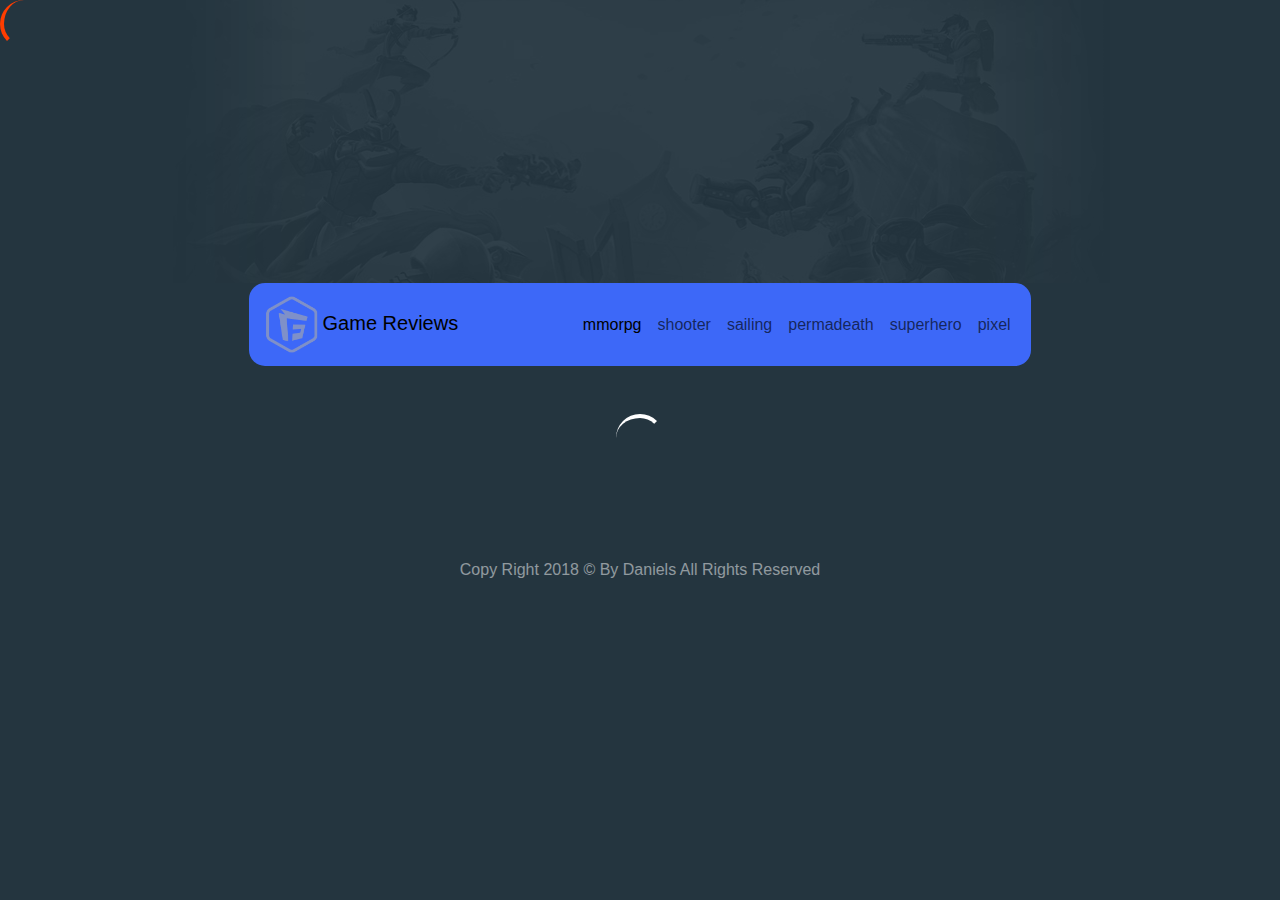
<file: index.html>
<!DOCTYPE html>
<html lang="en">

<head>
    <meta charset="UTF-8">
    <meta name="viewport" content="width=device-width, initial-scale=1.0">
    <title>Gaming</title>
    <link rel="icon" href="">
    <link rel="preconnect" href="https://fonts.googleapis.com">
    <link rel="preconnect" href="https://fonts.gstatic.com" crossorigin>
    <link
        href="https://fonts.googleapis.com/css2?family=Montserrat:ital,wght@0,100..900;1,100..900&family=Poppins:ital,wght@0,100;0,200;0,300;0,400;0,500;0,600;0,700;0,800;0,900;1,100;1,200;1,300;1,400;1,500;1,600;1,700;1,800;1,900&display=swap"
        rel="stylesheet">
    <link rel="stylesheet" href="css/bootstrap.min.css">
    <link rel="stylesheet" href="css/all.min.css">
    <link rel="stylesheet" href="css/css.css">
    <link rel="stylesheet" href="css/media.css">

<body>
    <header class="vh-50">
        <div class="container d-flex justify-content-center align-content-center m-lg-auto">
            <img src="images/wraper.png" alt="wallpaper">
        </div>
    </header>
    <div class="container d-flex justify-content-center align-content-center m-lg-auto ">
        <nav class="navbar navbar-expand-lg rounded-4">
            <div class="container">
                <a class="navbar-brand primary-font" href="#Home"> <span> <img class="w-25 rounded-2 "
                            src="images/imgi_2_logo-sm.png" alt="logo"></span>Game Reviews</a>
                <button class="navbar-toggler" type="button" data-bs-toggle="collapse" data-bs-target="#navbarNav"
                    aria-controls="navbarNav" aria-expanded="false" aria-label="Toggle navigation">
                    <span class="navbar-toggler-icon"></span>
                </button>
                <div class="collapse navbar-collapse" id="navbarNav">
                    <ul class="navbar-nav ms-auto" id="cats">
                        <li class="nav-item ">
                            <a class="nav-link active" aria-current="page" href="#mmorpg" id="mmorpg">mmorpg</a>
                        </li>
                        <li class="nav-item">
                            <a class="nav-link" href="#shooter" id="shooter">shooter</a>
                        </li>
                        <li class="nav-item">
                            <a class="nav-link" href="#sailing"  id="sailing">sailing</a>
                        </li>
                        <li class="nav-item">
                            <a class="nav-link" href="#permadeath"  id="permadeath">permadeath</a>
                        </li>
                        <li class="nav-item">
                            <a class="nav-link" href="#superhero"  id="superhero">superhero</a>
                        </li>
                        <li class="nav-item">
                            <a class="nav-link" href="#pixel"  id="pixel">pixel</a>
                        </li>
                    </ul>
                </div>
            </div>
        </nav>
    </div>

    <div class="cards my-5 container d-flex justify-content-center align-items-center ">
        <div class="row gap" id="rowdata">
          <span class="loader"></span>
        </div>
    </div>

    <!-- lightbox -->
     <div class="lightbox-container start-0 end-0 top-0 bottom-0 position-fixed d-none " id="lightbox">
        <div class="lightbox-item container d-flex flex-column py-5">
            <div class="lightbox-header d-flex justify-content-between py-5 gap-5">
                <h2>Game Details</h2>
                <i class="fa-regular fa-circle-xmark"></i>
            </div>
            <div class="lightbox-content row  " id="lightContent">
                
                
            </div>
        </div>
     </div>






    <footer id="footer">
        <div class="container py-5 text-light">
            <div class="inner-footer d-flex flex-column justify-content-center align-items-center">
                <p class="secondry-font text-white-50">Copy Right 2018 © By Daniels All Rights Reserved</p>
            </div>
        </div>
        </div>
    </footer>




    <script src="js/bootstrap.bundle.min.js"></script>
    <script src="index.js"></script>
</body>

</html>
</file>
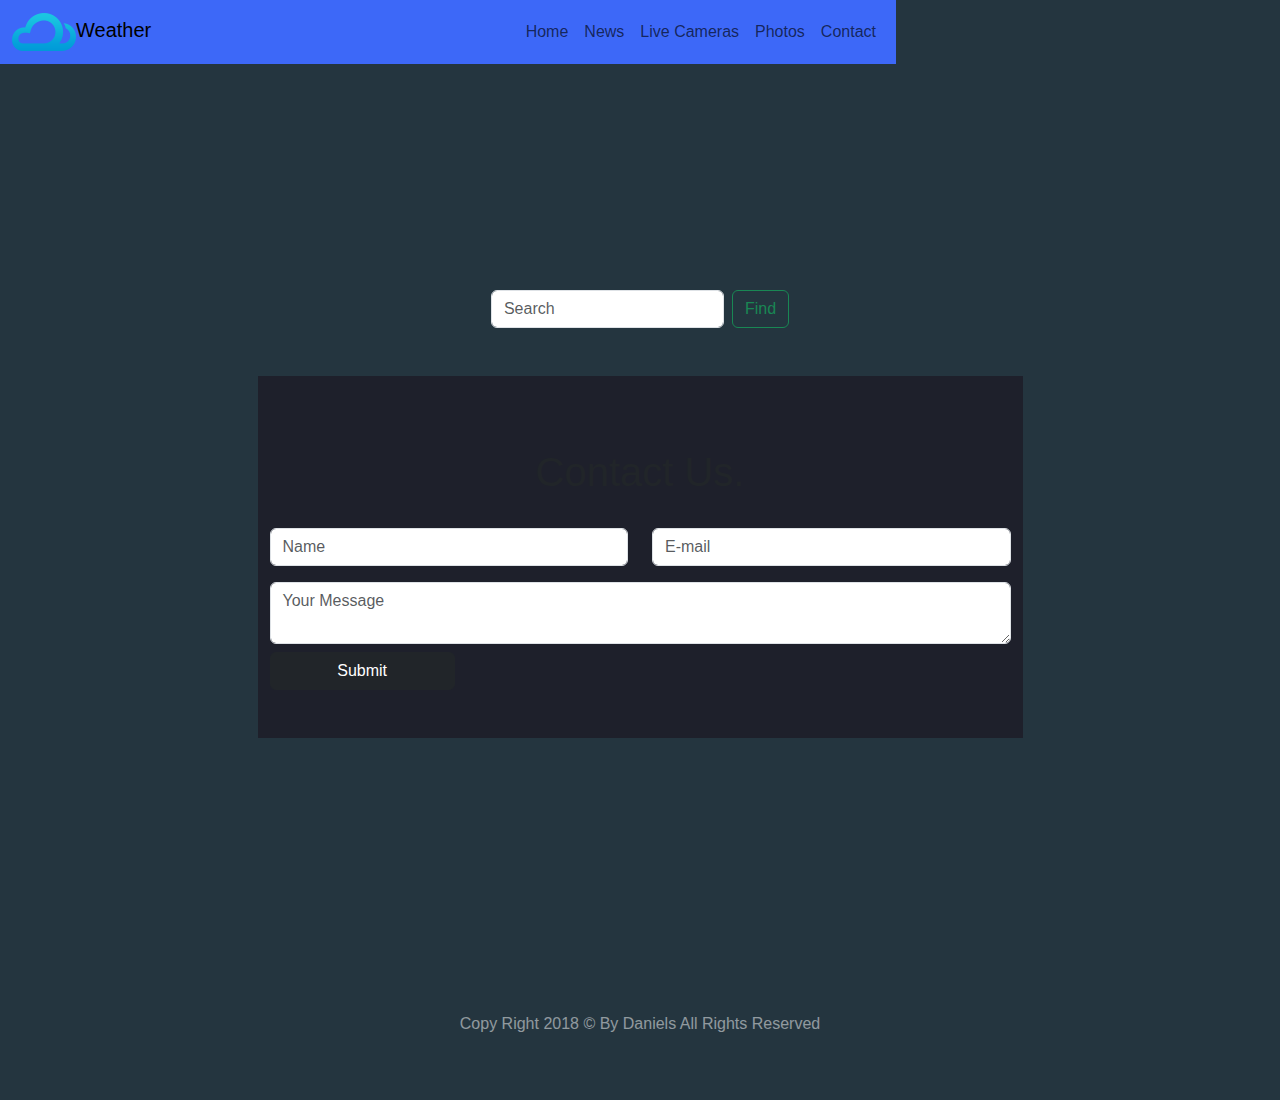
<file: contact.html>
<!DOCTYPE html>
<html lang="en">
<head>
     <meta charset="UTF-8">
    <meta name="viewport" content="width=device-width, initial-scale=1.0">
    <title>Weather contact</title>
    <link rel="icon" href="images/favicon.ico">
    <link rel="preconnect" href="https://fonts.googleapis.com">
    <link rel="preconnect" href="https://fonts.gstatic.com" crossorigin>
    <link
        href="https://fonts.googleapis.com/css2?family=Montserrat:ital,wght@0,100..900;1,100..900&family=Poppins:ital,wght@0,100;0,200;0,300;0,400;0,500;0,600;0,700;0,800;0,900;1,100;1,200;1,300;1,400;1,500;1,600;1,700;1,800;1,900&display=swap"
        rel="stylesheet">
    <link rel="stylesheet" href="css/bootstrap.min.css">
    <link rel="stylesheet" href="css/all.min.css">
    <link rel="stylesheet" href="css/css.css">
</head>
<body data-bs-spy="scroll" data-bs-target="#navbar">
    <nav class="navbar navbar-expand-lg ">
        <div class="container">
            <a class="navbar-brand primary-font" href="#Home"><img src="/images/imgi_1_logo.png" alt="weatherLogo"></img>Weather</a>
            <button class="navbar-toggler" type="button" data-bs-toggle="collapse" data-bs-target="#navbarNav"
                aria-controls="navbarNav" aria-expanded="false" aria-label="Toggle navigation">
                <span class="navbar-toggler-icon"></span>
            </button>
            <div class="collapse navbar-collapse" id="navbarNav">
                <ul class="navbar-nav ms-auto">
                    <li class="nav-item ">
                        <a class="nav-link active" aria-current="page" href="index.html">Home</a>
                    </li>
                    <li class="nav-item ">
                        <a class="nav-link" href="#news">News</a>
                    </li>
                    <li class="nav-item">
                        <a class="nav-link" href="#liveCameras">Live Cameras</a>
                    </li>
                    <li class="nav-item">
                        <a class="nav-link" href="#photos">Photos</a>
                    </li>
                    <li class="nav-item">
                        <a class="nav-link" href="contact.html">Contact</a>
                    </li>


                </ul>
            </div>
        </div>
    </nav>
    <main class="mainContent ">
        <header class="py-5 min-vh-100 d-flex flex-column justify-content-center align-items-center" id="Home">
            <div class="container-fluid d-flex justify-content-center  ">
                <form class="d-flex mb-5" role="search">
                    <input  class="form-control me-2  w-100" type="search" placeholder="Search" aria-label="Search" />
                    <button id="searchInput" class="btn btn-outline-success" type="submit">Find</button>
                </form>
            </div>
        <!-- Contact -->
        <section id="Contact">
            <div class="container py-5">
                <div class="contact-header text-center py-4">
                    <h3 class="primary-font fs-1">Contact Us.</h3>
                </div>
                <div class="row d-flex gy-3">
                    <div class="col-md-6 ">
                        <input type="text" class="form-control " placeholder="Name">
                    </div>
                    <div class="col-md-6 ">
                        <input type="email" class="form-control " placeholder="E-mail">
                    </div>
                    <div class="col-md-12 d-flex flex-column gap-2">
                        <textarea class="form-control " placeholder="Your Message"></textarea>
                        <button class="btn btn-dark align-items-sm-start w-25 py-">Submit</button>
                    </div>
                </div>
            </div>
           
        </section>
        </header>
    </main>
    <footer id="footer">
        <div class="container py-5 text-light">
            <div class="inner-footer d-flex flex-column justify-content-center align-items-center">
                <p class="secondry-font text-white-50">Copy Right 2018 © By Daniels All Rights Reserved</p>
            </div>
        </div>
        </div>
    </footer>




    <script src="js/bootstrap.bundle.min.js"></script>
    <script src="index.js"></script>
</body>

</html>
</file>
<file: css/css.css>
body {
    background-color: #24353F;
    font-family: Arial, sans-serif;
    box-sizing: border-box;
}

#header img {
    width: 100%;
    height: auto;
}
.main-content{
    margin-top: 10vh;
}
#Contact{
    background-color: #1E202B;
    
}

.navbar{
    width: 70%;
    background-color: #3d68f8;
}
#rowdata .cardstyle{

filter: grayscale(90%) brightness(60%);
border-radius:10px;
overflow:hidden;
position: relative;
transition: all .4s ease;
}
.cardstyle img{
    width: 100%;
    display: block;
}
#rowdata .cardstyle:hover{
    filter : none;
    opacity: 1;
    cursor: pointer;

}

#lightbox{
  background-color: rgba(0, 0, 0, 1);
}
.lightbox-item{
  color: white;
}
.lightbox-header i{
  font-size: 40px;
}




.loader {
  width: 48px;
  height: 48px;
  border-radius: 50%;
  display: inline-block;
  border-top: 4px solid #FFF;
  border-right: 4px solid transparent;
  box-sizing: border-box;
  animation: rotation 1s linear infinite;
}
.loader::after {
  content: '';  
  box-sizing: border-box;
  position: absolute;
  left: 0;
  top: 0;
  width: 48px;
  height: 48px;
  border-radius: 50%;
  border-left: 4px solid #FF3D00;
  border-bottom: 4px solid transparent;
  animation: rotation 0.5s linear infinite reverse;
}
@keyframes rotation {
  0% {
    transform: rotate(0deg);
  }
  100% {
    transform: rotate(360deg);
  }
}
</file>
<file: css/media.css>
/* 0===> 639 xs */

     /* sm 640 ===> 767 */
     @media (min-width: 640px) {
       
     }
     /* md */
     @media (min-width: 768px)  {
       
     }
     /* lg */
     @media (min-width: 1024px) {
       
     }
     /* xl */
     @media (min-width: 1280px) {
      
     }
     /* xxl */
     @media (min-width: 1536px) {
       
     }
</file>
